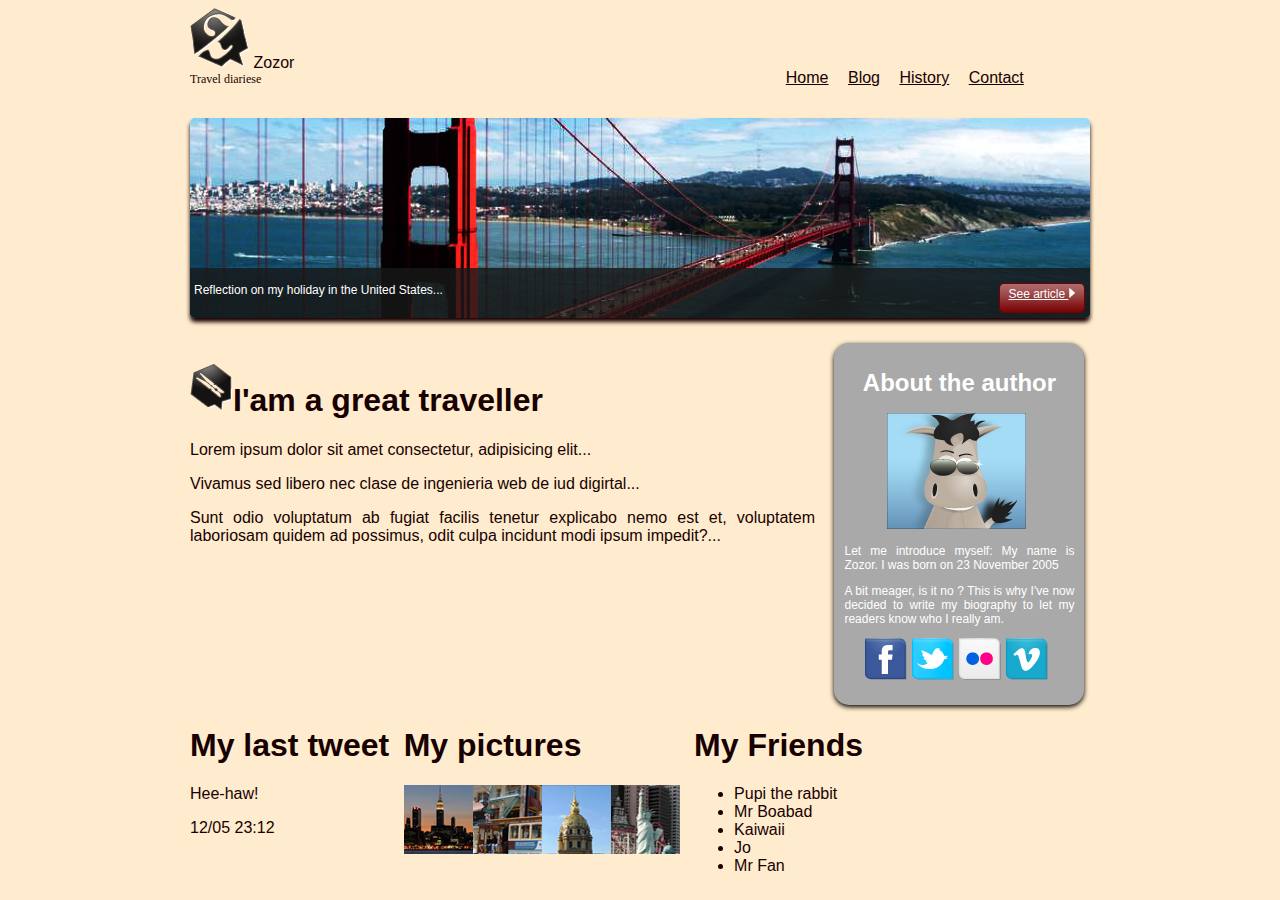
<file: index.html>
<!DOCTYPE html>
<html lang="es">
<head>
    <meta charset="UTF-8">
    <meta http-equiv="X-UA-Compatible" content="IE=edge">
    <meta name="viewport" content="width=device-width, initial-scale=1.0">
    <link rel="stylesheet" href="css/estilos.css">
    <title>IngWeb G26</title>
</head>
<body>
    <div id="main_wrapper"><!-- Etiqueta contenedora de la página -->
        <header>
            <div id="main_title">
                <img src="Images/zozor_logo.png" alt="Logo de Zozor" id="logo">
                <h1>Zozor</h1>
                <h2>Travel diariese</h2>
            </div>
            <nav>
                <ul>
                    <li><a href="#">Home</a></li>
                    <li><a href="#">Blog</a></li>
                    <li><a href="#">History</a></li>
                    <li><a href="#">Contact</a></li>
                </ul>
            </nav>
        </header>
        <div id="banner_image">
            <div id="banner_description">
                Reflection on my holiday in the United States... 
                <a href="#" class="red_button">See article <img src="Images/arrow.png" alt="arrow"></a>
            </div>
        </div>
        <section>
            <article>
                <h1><img src="Images/pin.png" alt="Travel Category" class="ico_categorie">I'am a great traveller</h1>
                <p>Lorem ipsum dolor sit amet consectetur, adipisicing elit...</p>
                <p>Vivamus sed libero nec clase de ingenieria web de iud digirtal...</p>
                <p>Sunt odio voluptatum ab fugiat facilis tenetur explicabo nemo est et, voluptatem laboriosam quidem ad possimus, odit culpa incidunt modi ipsum impedit?...</p>
            </article>
            <aside>
                <h1 id="titulo">About the author</h1>
                <p id="zozor_picture"><img src="Images/zozor.png" alt="Zozor Image"></p>
                <p>Let me introduce myself: My name is Zozor. I was born on 23 November 2005</p>
                <p>A bit meager, is it no ? This is why I've now decided to write my biography to let my readers know who I really am.</p>
                <p id="redes"><img src="Images/facebook.png" alt="Facebook"><img src="Images/twitter.png" alt="twitter"><img src="Images/flickr.png" alt="flickr"><img src="Images/vimeo.png" alt="vimeo"></p>
            </aside>
        </section>
        <footer>
            <div id="tweet">
                <h1>My last tweet</h1>
                <p>Hee-haw!</p>
                <p>12/05 23:12</p>
            </div>
            <div id="my_pictures">
                <h1>My pictures</h1>
                <p><img src="Images/pic1.jpg" alt="pic1"><img src="Images/pic2.jpg" alt="pic2"><img src="Images/pic3.jpg" alt="pic3"><img src="Images/pic4.jpg" alt="pic4"></p>
            </div>
            <div id="my_friends">
                <h1>My Friends</h1>
                <ul>
                    <li>Pupi the rabbit</li>
                    <li>Mr Boabad</li>
                    <li>Kaiwaii</li>
                    <li>Jo</li>
                    <li>Mr Fan</li>
                </ul>
            </div>
        </footer>
    </div>
</body>
</html>
</file>
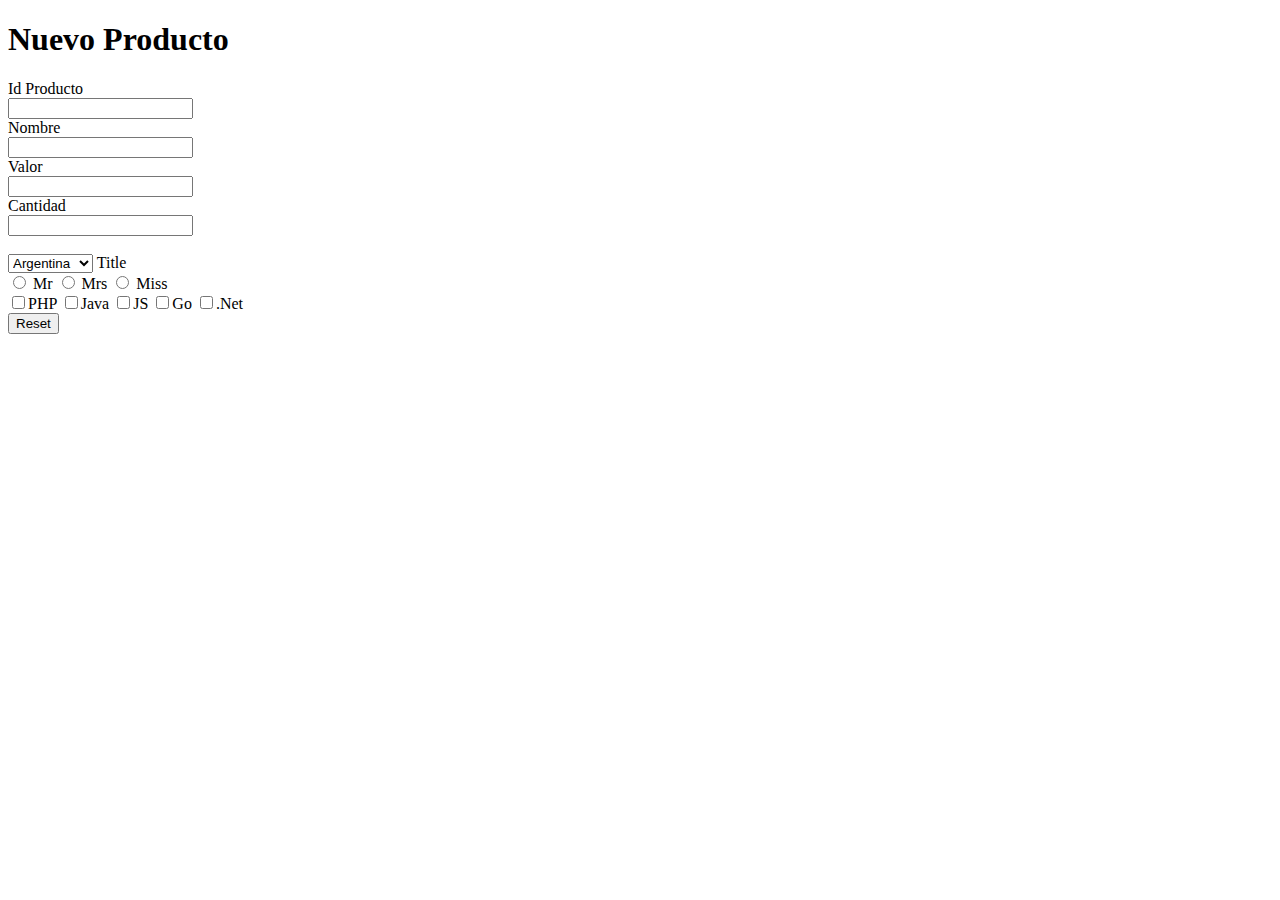
<file: Pages/NuevoProducto.html>
<!DOCTYPE html>
<html lang="en">
<head>
    <meta charset="UTF-8">
    <meta http-equiv="X-UA-Compatible" content="IE=edge">
    <meta name="viewport" content="width=device-width, initial-scale=1.0">
    <title>Document</title>
</head>
<body>
    <h1>Nuevo Producto</h1>
    <form method="post" action="#">
        <label>Id Producto</label><br>
        <input type="number"><br>
        <label>Nombre</label><br>
        <input type="text"><br>
        <label>Valor</label><br>
        <input type="number"><br>
        <label>Cantidad</label><br>
        <input type="number"><br><br>
        <select name="country">
            <option value="Argentina">Argentina</option>
            <option value="Bolivia">Bolivia</option>
            <option value="Brazil">Brazil</option>
            <option value="Chile">Chile</option>
            <option value="Colombia">Colombia</option>
            <option value="Ecuador">Ecuador</option>
            <option value="Guyana">Guyana</option>
            <option value="Paraguay">Paraguay</option>
            <option value="Peru">Peru</option>
            <option value="Suriname">Suriname</option>
            <option value="Uruguay">Uruguay</option>
            <option value="Venezuela">Venezuela</option>
        </select>
        <label>Title</label><br>
    <label>
      <input type="radio" name="title" value="mr">
      Mr
    </label>
    <label>
      <input type="radio" name="title" value="mrs">
      Mrs
    </label>
    <label>
      <input type="radio" name="title" value="miss">
      Miss
    </label><br>
    <input type="checkbox" name="PHP" value="PHP">PHP
    <input type="checkbox" name="Java" value="Java">Java
    <input type="checkbox" name="JS" value="PHP">JS
    <input type="checkbox" name="Go" value="Go">Go
    <input type="checkbox" name=".Net" value=".Net">.Net
    
    <br>
    <button type="reset">Reset</button>
          

    </form>
</body>
</html>
</file>
<file: css/estilos.css>
body
{
    background-color: blanchedalmond;
    font-family: 'Trebuchet MS', 'Lucida Sans Unicode', 'Lucida Grande', 'Lucida Sans', Arial, sans-serif;
    color: #180101;
}

#main_wrapper
{
    width: 900px;
    margin: auto;
}

/* Encabezado */
header h1
{
    font-family: Arial, Helvetica, sans-serif;
    font-size: 16px;
    font-weight: normal;
}

header h2
{
    font-family: 'Times New Roman', Times, serif;
    font-size: 12px;
    margin-top: 0px;
    font-weight: normal;
}

#logo, header h1
{
    display: inline-block;
    margin-bottom: 0px;
}

#main_title
{
    display: inline-block;
}

/* menu navegación */
nav
{
    display: inline-block;
    width: 740px;
    text-align: right;
}

nav li 
{
    display: inline-block;
    margin-right: 15px;
}

nav ul 
{
    list-style-type: none;
}

nav a:hover 
{
    color: brown;
    border-bottom: 3px solid brown;
}

nav a 
{
    color: #180101;
}

/* Banner */
#banner_image
{
    margin-top: 15px;
    height: 200px;
    border-radius: 5px;
    background: url('../Images/san_francisco.jpg') no-repeat;
    position: relative;
    box-shadow: 0px 4px 4px #180101;
    margin-bottom: 25px;
}

#banner_description
{
    position: absolute;
    bottom: 0;
    border-radius: 0px 0px 5px 5px;
    height: 35px;
    width: 99.5%;
    padding-top: 15px;
    padding-left: 4px;
    background-color: rgba(24,24,24,0.8);
    color: white;
    font-size: 12px;
}

.red_button
{
    display: inline-block;
    height: 25px;
    position: absolute;
    right: 5px;
    bottom: 5px;
    text-align: center;
    color: white;
    background: url('../Images/red_background.png') repeat-x;
    border: 1px solid #760001;
    padding: 3px 8px 0px 8px;
    border-radius: 5px;
}

/* Cuerpos */
article, aside
{
    display: inline-block;
    vertical-align: top;
    text-align: justify;
}

article
{
    width: 625px;
    margin-right: 15px;
}

aside
{
    position: relative;
    width: 230px;
    background-color: darkgray;
    box-shadow: 0px 2px 5px black;
    padding: 10px;
    color: white;
    font-size: 12px;
    border-radius: 15px;
}

#zozor_picture
{
    text-align: center;
}

#redes
{
    text-align: center;
}

aside img
{
    margin-right: 5px;
}

#titulo
{
    text-align: center;
}

#tweet, #my_pictures, #my_friends
{
    display: inline-block;
    vertical-align: top;
}

footer div
{
    margin-right: 10px;
}
</file>
